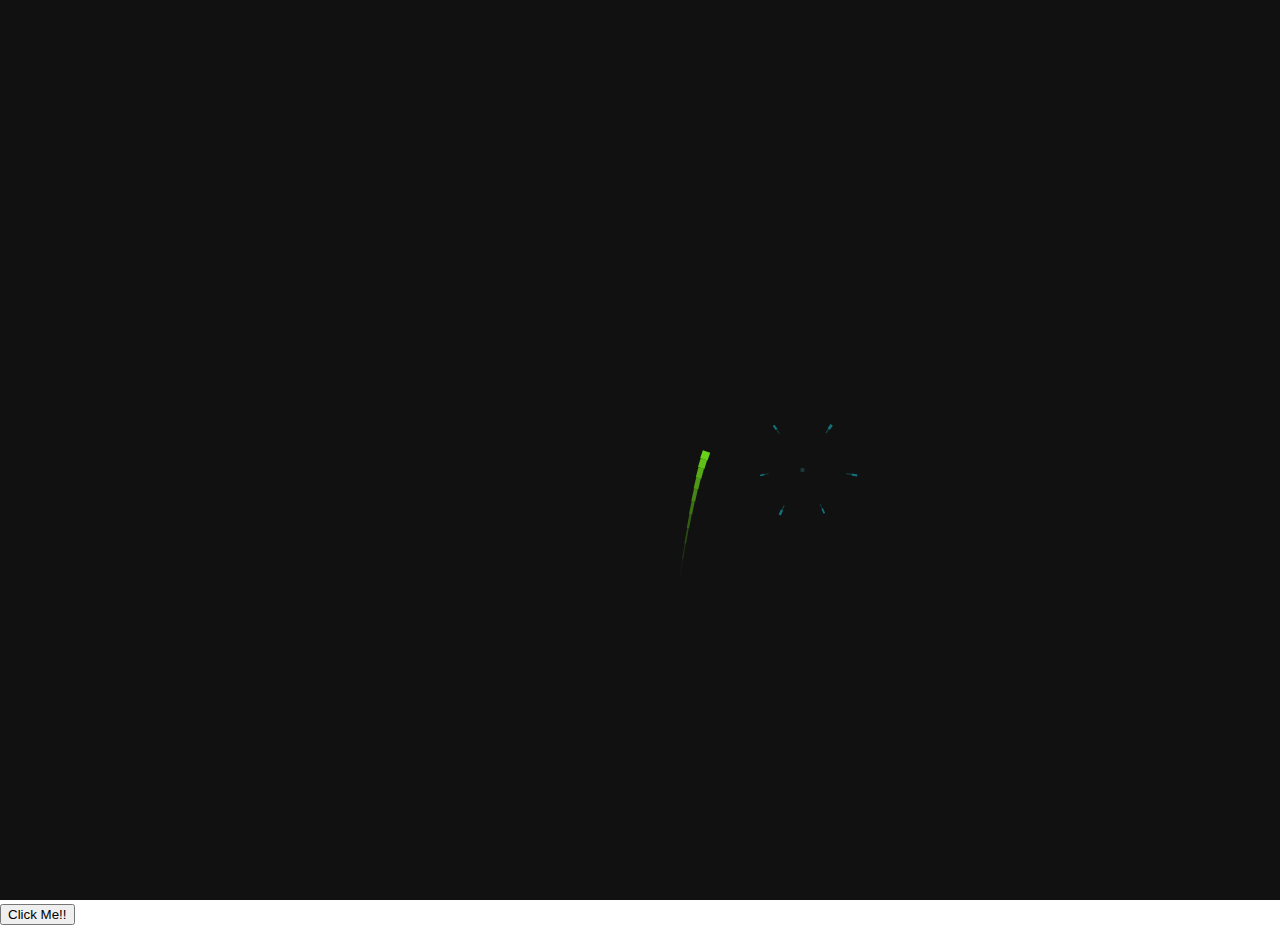
<file: index.html>
<!DOCTYPE html>
<html lang="en">
<head>
    <meta charset="UTF-8">
    <meta name="viewport" content="width=device-width, initial-scale=1.0">
    <title>Happy Birthday! Wish</title>
    <!-- CSS -->
    <link rel="stylesheet" href="style.css">
</head>
<body>
    <!-- Background music -->
    <audio autoplay loop muted oncanplay="console.log('Audio is playable!')">
        <source src="birthday_song.mp3" type="audio/mpeg">
        Your browser does not support the audio element.
    </audio>

    <canvas id="c"></canvas>
    <a href="./hbd.html"><button class="btn">Click Me!!</button></a>
    
    <script src="app.js"></script>
</body>
</file>
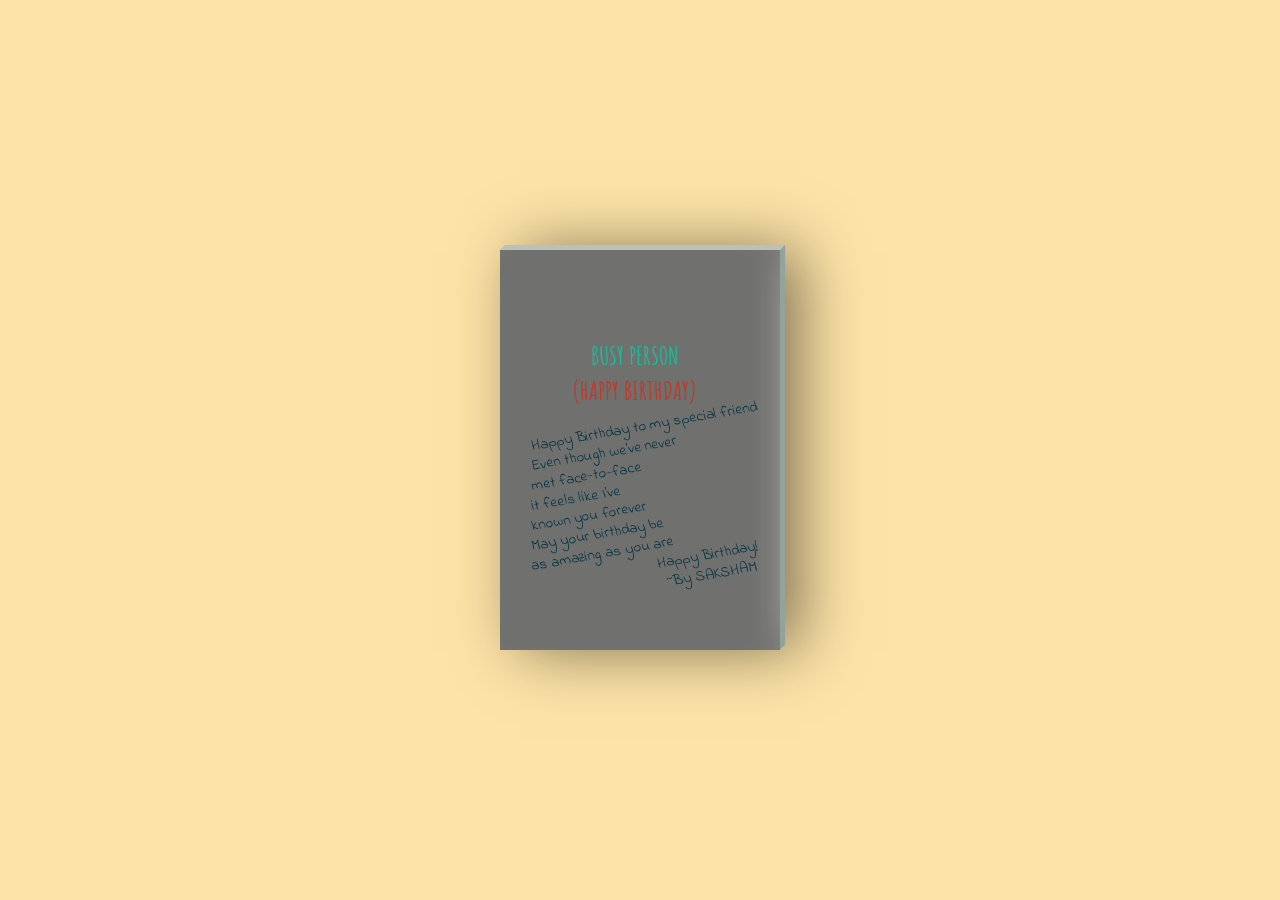
<file: last.html>
<!DOCTYPE html>
<html lang="en">
<head>
    <meta charset="UTF-8">
    <meta name="viewport" content="width=device-width, initial-scale=1.0">
    <title>H.B.D</title>
    <link rel="stylesheet" href="last.css">
</head>
<body>
    <div class="card">
		<div class="imgBox">
			<div class="bark"></div>
		</div>
		<div class="details">
			<h4 class="color1">BUSY PERSON</h2>
			<h4 class="color2 margin">(HAPPY BIRTHDAY)</h3>
			<p></p>

      <p>Happy Birthday to my special friend</p>
      <p>Even though we’ve never </p> <p>met face-to-face</p>
      <p> it feels like I’ve </p><p>known you forever</p>
      <p>May your birthday be </p><p>as amazing as you are</p>
			
			<p class="text-right">Happy Birthday!</p>
			<p class="text-right">~By SAKSHAM</p>
		</div>
	</div>
</body>
</html>
</file>
<file: style.css>
html {
  box-sizing: border-box;
}

body {
  margin: 0;
  font-family: "Work Sans", sans-serif;
}

.container {
  height: 100vh;
  width: 100vh;
  margin: 0 auto;
  text-align: center;
  visibility: hidden;
  position: relative;
  overflow: hidden;
}

.container div.six {
  top: 10vh;
  z-index: 1;
}

.container div.seven,
.container div.eight {
  width: 100vw;
  height: 100vh;
  position: fixed;
  top: 0;
}

.container > div {
  position: absolute;
  left: 0;
  right: 0;
  top: 20vh;
}

.one {
  font-size: 4.5rem;
}

.one > img {
  vertical-align: middle;
  margin-bottom: 10px;
  max-width: 100%;
  height: auto;
}

.two {
  font-size: 1.2rem;
  font-weight: lighter;
}

.three {
  font-size: 3rem;
}

.four .text-box {
  width: 600px;
  margin: 0 auto;
  border: 3px solid #aaa;
  border-radius: 5px;
  padding: 10px;
  position: relative;
}

.text-box p {
  margin: 0;
  text-align: left;
}

.text-box span {
  visibility: hidden;
}

.text-box .fake-btn {
  position: absolute;
  right: 5px;
  bottom: 5px;
  color: #fff;
  background-color: rgb(21, 161, 237);
  padding: 5px 8px;
  border-radius: 3px;
}

.five p {
  font-size: 2rem;
  position: absolute;
  left: 0;
  right: 0;
}

.idea-3 strong {
  padding: 3px 5px;
  border-radius: 3px;
  display: inline-block;
}

.five .idea-5 {
  font-size: 4rem;
}

.idea-5 span,
.idea-6 span,
.wish-hbd span {
  display: inline-block;
}

.idea-6 span {
  font-size: 15rem;
}

.six {
  position: relative;
}

.six img {
  display: inline-block;
  max-width: 100%;
  height: auto;
}

.six .hat {
  position: absolute;
  width: 80px;
  top: -35px;
  left: 41.5%;
  /* transform: scale(0.1); */
}

.baloons img {
  display: inline-block;
  position: absolute;
}

.baloons img:nth-child(even) {
  left: -10%;
}

.baloons img:nth-child(odd) {
  right: -10%;
}

.baloons img:nth-child(3n + 0) {
  left: 30%;
}

.eight svg {
  width: 25px;
  position: absolute;
  top: 0;
  left: 0;
  visibility: hidden;
  z-index: -1;
}

.eight svg:nth-child(1) {
  top: 7vh;
  left: 5vw;
  fill: #bd6ecf;
}

.eight svg:nth-child(2) {
  top: 23vh;
  left: 35vw;
  fill: #7dd175;
}

.eight svg:nth-child(3) {
  top: 33vh;
  left: 23vw;
  fill: #349d8b;
}

.eight svg:nth-child(4) {
  top: 43vh;
  left: 57vw;
  fill: #347a9d;
}

.eight svg:nth-child(5) {
  top: 68vh;
  left: 7vw;
  fill: #c66053;
}

.eight svg:nth-child(6) {
  top: 42vh;
  left: 77vw;
  fill: #bfaa40;
}

.eight svg:nth-child(7) {
  top: 68vh;
  left: 83vw;
  fill: #e3bae8;
}

.eight svg:nth-child(8) {
  top: 86vh;
  left: 37vw;
  fill: #8762cb;
}

.eight svg:nth-child(9) {
  top: 94vh;
  left: 87vw;
  fill: #9a90da;
}

.wish-hbd {
  font-size: 3em;
  margin: 0;
  text-transform: uppercase;
}

.wish h5 {
  font-weight: lighter;
  font-size: 2rem;
  margin: 10px 0 0;
}

.nine p {
  font-size: 2rem;
  font-weight: lighter;
}

#replay {
  z-index: 3;
  cursor: pointer;
}

/* Media Queries */
@media screen and (max-height: 1000px) {
  .six .hat {
    left: 40%;
  }
}

@media screen and (max-height: 800px) {
  .six .hat {
    left: 37%;
  }
}

@media screen and (max-height: 700px) {
  .six .hat {
    left: 32%;
  }
}

@media screen and (max-height: 850px) and (max-width: 450px) {
  .six .hat {
    left: 32%;
  }
}

@media screen and (max-width: 500px) {
  .container {
    width: 90%;
  }

  .four .text-box {
    width: 90%;
  }

  .text-box .fake-btn {
    right: 5px;
    bottom: -38px;
  }

  .idea-5 span {
    display: block;
  }

  .idea-6 span {
    font-size: 10rem;
  }

  .six .hat {
    width: 50px;
    top: -20px;
  }

  .wish-hbd {
    font-size: 2.2em;
  }

  .wish h5 {
    font-size: 1.4rem;
  }

  .nine p {
    font-size: 1.5rem;
    font-weight: lighter;
  }
}
</file>
<file: last.css>
@import url('https://fonts.googleapis.com/css?family=Indie+Flower');
@import url('https://fonts.googleapis.com/css?family=Amatic+SC');

body {
	font-family: 'Indie Flower', cursive !important;
  background: #FDE3A7; /*CAPE HONEY*/
	margin: 0px;
	padding: 0px;
}

::selection {
	background: transparent;
}

h4 {
	font-size: 26px;
	line-height: 1px;
	font-family: 'Amatic SC', cursive !important;
}

.color1{color:#1BBC9B}/*MOUNTAIN MEADOW*/
.color2{color:#C0392B/*TALL POPPY*/}


.card {
	color: #013243; /*SHERPA BLUE*/
	position: absolute;
	top: 50%;
	left: 50%;
	width: 280px;
	height: 400px;
	background: #e0e1dc;
	transform-style: preserve-3d;
	transform: translate(-50%,-50%) perspective(2000px);
	box-shadow: inset 300px 0 50px rgba(0,0,0,.5), 20px 0 60px rgba(0,0,0,.5);
	transition: 1s;
}

.card:hover {
	transform: translate(-50%,-50%) perspective(2000px) rotate(15deg) scale(1.2);
	box-shadow: inset 20px 0 50px rgba(0,0,0,.5), 0 10px 100px rgba(0,0,0,.5);
}

.card:before {
	content:'';
	position: absolute;
	top: -5px;
	left: 0;
	width: 100%;
	height: 5px;
	background: #BAC1BA;
	transform-origin: bottom;
	transform: skewX(-45deg);
}

.card:after {
	content: '';
	position: absolute;
	top: 0;
	right: -5px;
	width: 5px;
	height: 100%;
	background: #92A29C;
	transform-origin: left;
	transform: skewY(-45deg);
}

.card .imgBox {
	width: 100%;
	height: 100%;
	position: relative;
	transform-origin: left;
	transition: .7s;
}

.card .bark {
	position: absolute;
	/* background: #e0e1dc; */
	width: 100%;
	height: 100%;
	opacity: 1;
    background-repeat: no-repeat;
    background-position: center;
    background-size: cover;
	transition: .7s;
    background-image: url("https://marketplace.canva.com/EAFonk4pWlU/1/0/1600w/canva-pink-watercolor-floral-happy-birthday-greeting-card--CqQ5DJghe4.jpg");
}

/* .card .imgBox img {
    height:max-content;
} */
.card:hover .imgBox {
	transform: rotateY(-135deg);
}

.card:hover .bark {
	opacity: 1;
	transition: .6s;
  box-shadow: 300px 200px 100px rgba(0, 0, 0, .4) inset;
}

.card .details {
	position: absolute;
	top: 0;
	left: 0;
	box-sizing: border-box;
	padding: 0 0 0 10px;
	z-index: -1;
	margin-top: 70px;
}

.card .details p {
	font-size: 15px;
	line-height: 5px;
	transform: rotate(-10deg);
	padding: 0 0 0 20px;
}

.card .details h4 {
	text-align: center;
}

.text-right {
	text-align: right;
}
</file>
